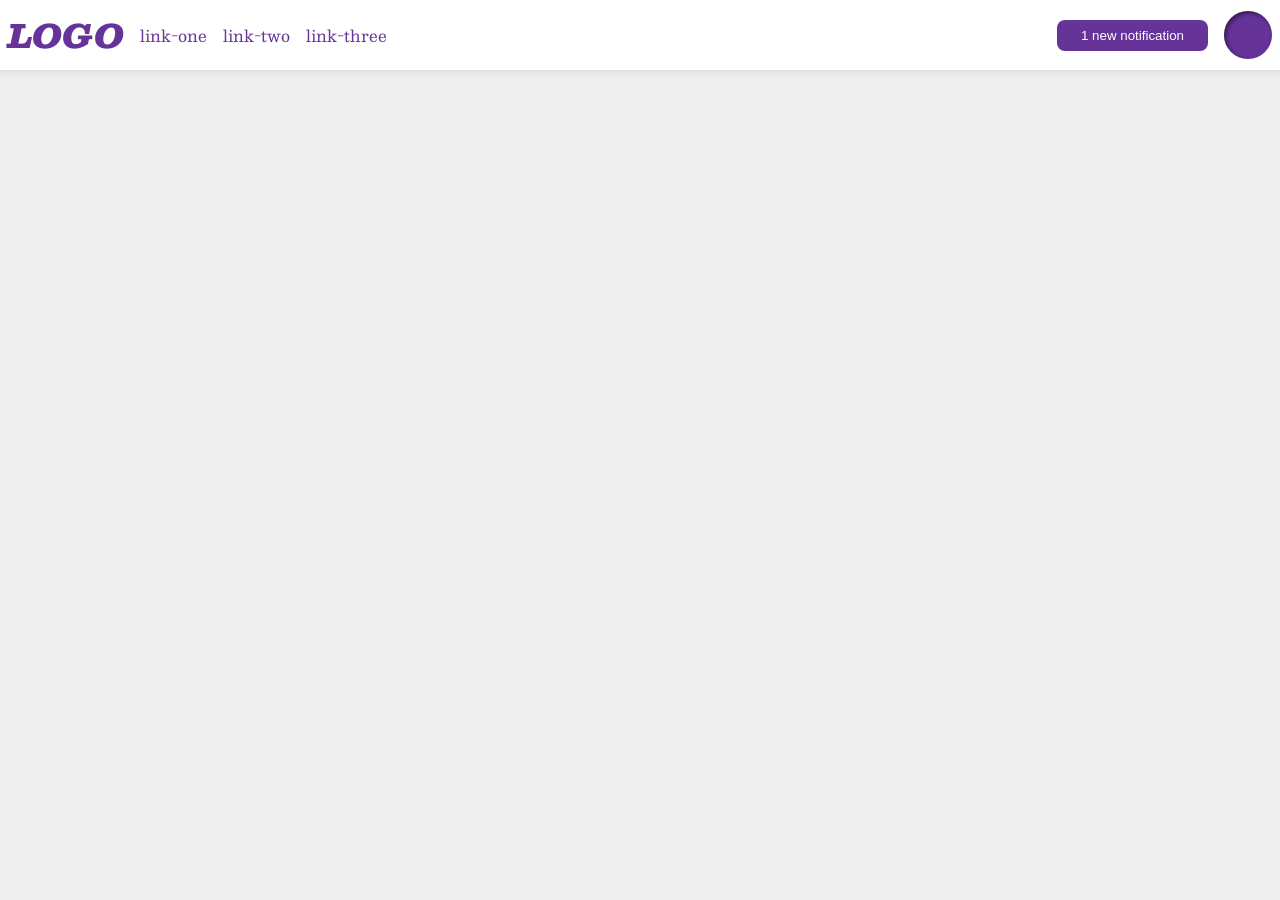
<file: foundations/flex/03-flex-header-2/index.html>
<!DOCTYPE html>
<html lang="en">
  <head>
    <meta charset="UTF-8">
    <meta http-equiv="X-UA-Compatible" content="IE=edge">
    <meta name="viewport" content="width=device-width, initial-scale=1.0">
    <title>Flex Header 2</title>
    <link rel="stylesheet" href="style.css">
  </head>
  <body>
    <div class="header">
      <div class="left">
        <div class="logo">
          LOGO
        </div>
        <ul class="links">
          <li><a href="https://google.com">link-one</a></li>
          <li><a href="https://google.com">link-two</a></li>
          <li><a href="https://google.com">link-three</a></li>
        </ul>
      </div>
      <div class="right">
        <button class="notifications">
          1 new notification
        </button>
        <div class="profile-image"></div>
      </div>
    </div>
  </body>
</html>
</file>
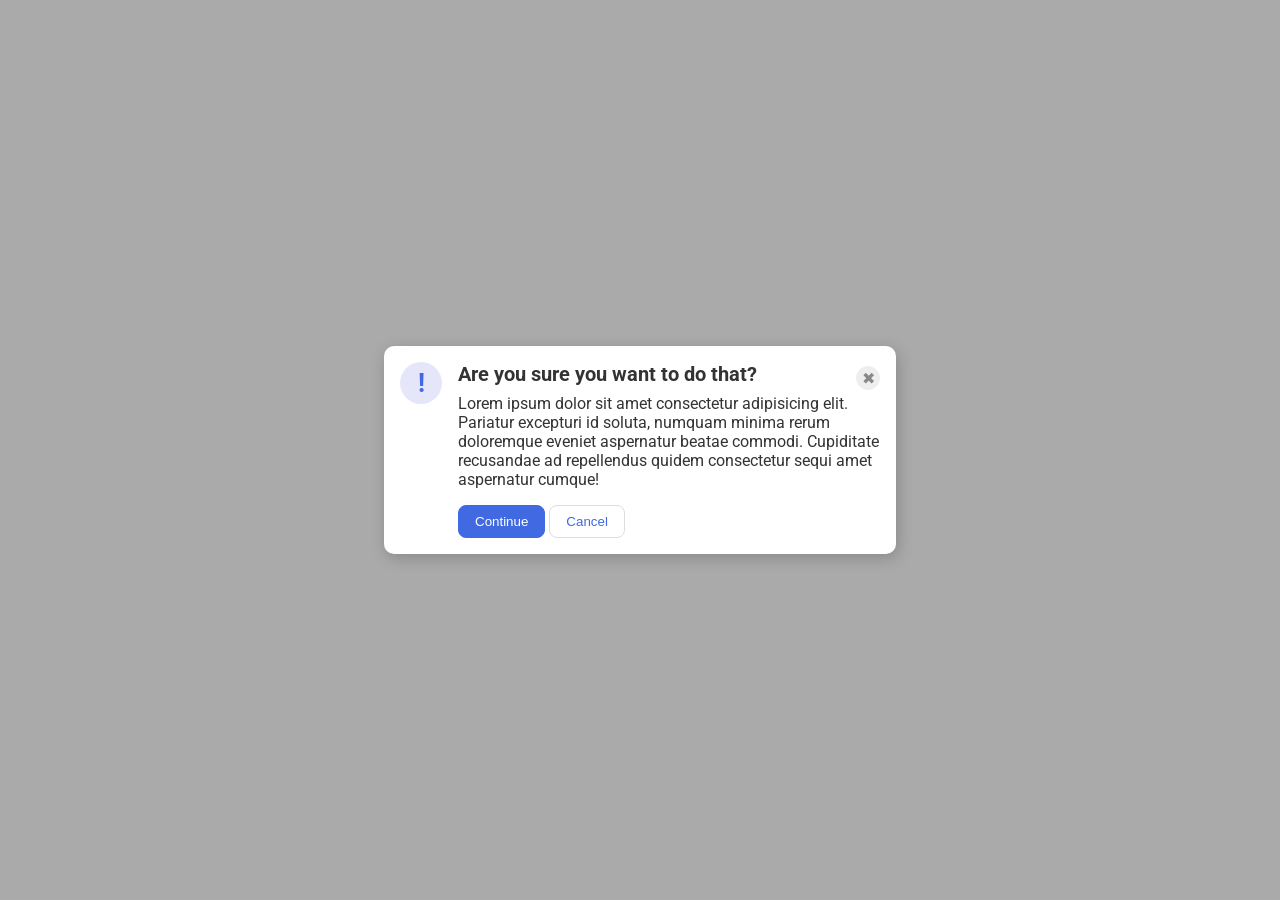
<file: foundations/flex/05-flex-modal/index.html>
<!DOCTYPE html>
<html lang="en">
  <head>
    <meta charset="UTF-8">
    <meta http-equiv="X-UA-Compatible" content="IE=edge">
    <meta name="viewport" content="width=device-width, initial-scale=1.0">
    <link rel="stylesheet" href="style.css">
    <title>Modal</title>
  </head>
  <body>
    <div class="modal">
      <div class="icon">!</div>
      <div class="container">
        <div class="wrapper">
          <div class="header">Are you sure you want to do that?</div>
          <button class="close-button">✖</button>
        </div>
        <div class="text">Lorem ipsum dolor sit amet consectetur adipisicing elit. Pariatur excepturi id soluta, numquam minima rerum doloremque eveniet aspernatur beatae commodi. Cupiditate recusandae ad repellendus quidem consectetur sequi amet aspernatur cumque!</div>
        <button class="continue">Continue</button>
        <button class="cancel">Cancel</button>
      </div>
    </div>
  </body>
</html>
</file>
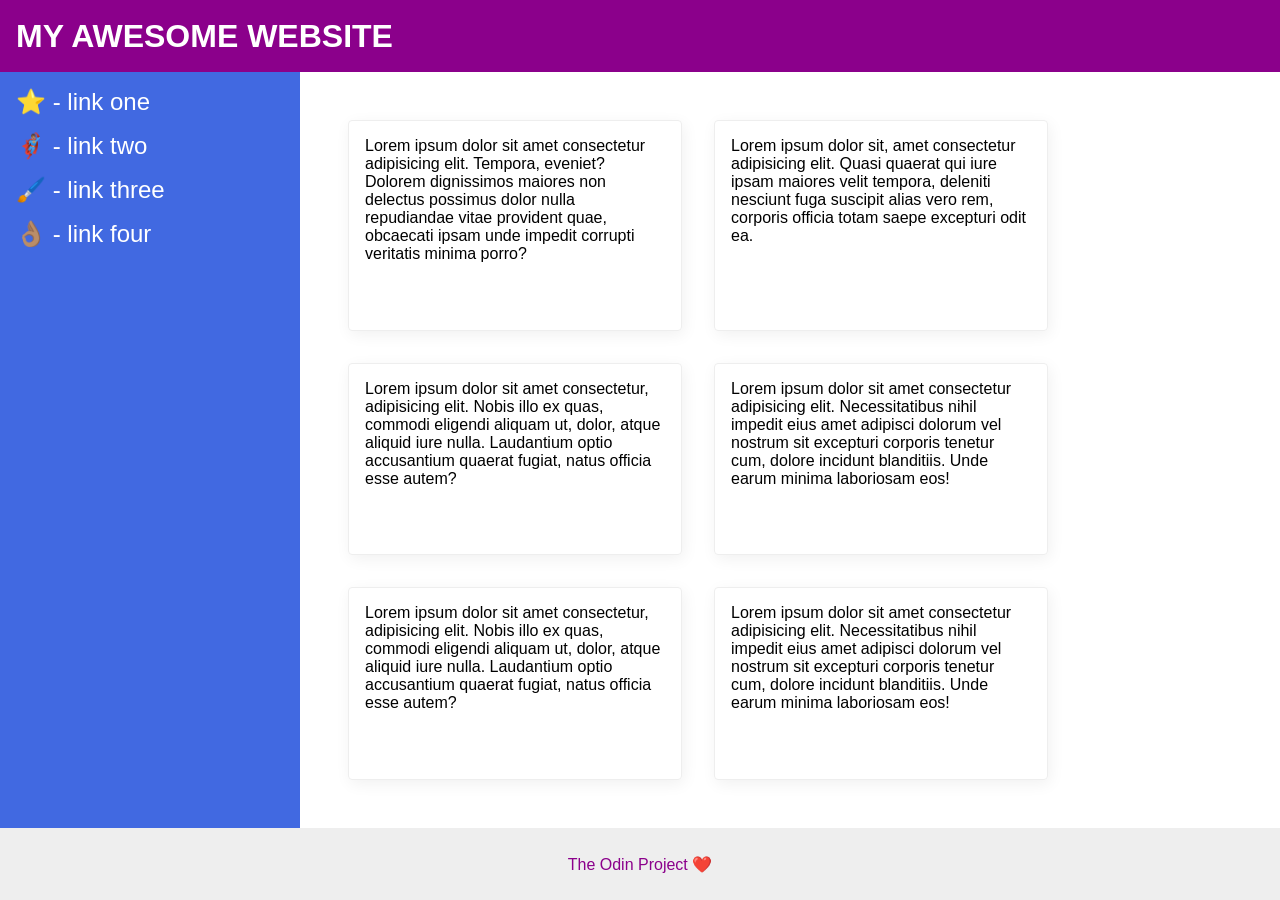
<file: foundations/flex/07-flex-layout-2/index.html>
<!DOCTYPE html>
<html lang="en">
  <head>
    <meta charset="UTF-8">
    <meta http-equiv="X-UA-Compatible" content="IE=edge">
    <meta name="viewport" content="width=device-width, initial-scale=1.0">
    <title>The Holy Grail</title>
    <link rel="stylesheet" href="style.css">
  </head>
  <body>
    <div class="header">
      MY AWESOME WEBSITE
    </div>
    
    <div class="content">
      <div class="sidebar">
        <ul>
          <li><a href="#">⭐ - link one</a></li>
          <li><a href="#">🦸🏽‍♂️ - link two</a></li>
          <li><a href="#">🖌️ - link three</a></li>
          <li><a href="#">👌🏽 - link four</a></li>
        </ul>
      </div>

      <div class="right-card">
        <div class="card">Lorem ipsum dolor sit amet consectetur adipisicing elit. Tempora, eveniet? Dolorem dignissimos maiores non delectus possimus dolor nulla repudiandae vitae provident quae, obcaecati ipsam unde impedit corrupti veritatis minima porro?</div>
        <div class="card">Lorem ipsum dolor sit, amet consectetur adipisicing elit. Quasi quaerat qui iure ipsam maiores velit tempora, deleniti nesciunt fuga suscipit alias vero rem, corporis officia totam saepe excepturi odit ea.</div>
        <div class="card">Lorem ipsum dolor sit amet consectetur, adipisicing elit. Nobis illo ex quas, commodi eligendi aliquam ut, dolor, atque aliquid iure nulla. Laudantium optio accusantium quaerat fugiat, natus officia esse autem?</div>
        <div class="card">Lorem ipsum dolor sit amet consectetur adipisicing elit. Necessitatibus nihil impedit eius amet adipisci dolorum vel nostrum sit excepturi corporis tenetur cum, dolore incidunt blanditiis. Unde earum minima laboriosam eos!</div>
        <div class="card">Lorem ipsum dolor sit amet consectetur, adipisicing elit. Nobis illo ex quas, commodi eligendi aliquam ut, dolor, atque aliquid iure nulla. Laudantium optio accusantium quaerat fugiat, natus officia esse autem?</div>
        <div class="card">Lorem ipsum dolor sit amet consectetur adipisicing elit. Necessitatibus nihil impedit eius amet adipisci dolorum vel nostrum sit excepturi corporis tenetur cum, dolore incidunt blanditiis. Unde earum minima laboriosam eos!</div>
      </div>

    </div>
    
    <div class="footer">
      The Odin Project ❤️
    </div>
  </body>
</html>
</file>
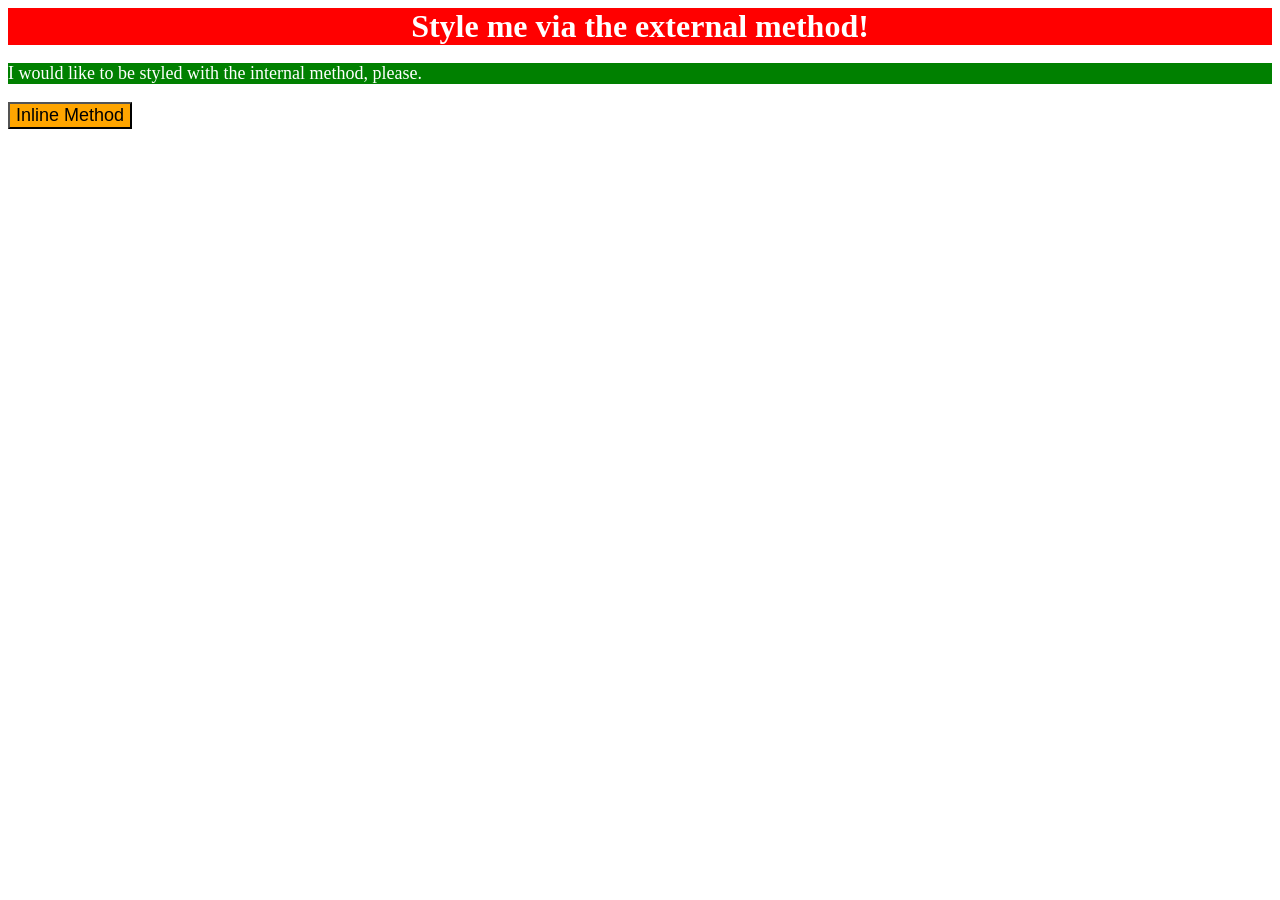
<file: foundations/intro-to-css/01-css-methods/index.html>
<!DOCTYPE html>
<html lang="en">
  <head>
    <meta charset="UTF-8">
    <meta http-equiv="X-UA-Compatible" content="IE=edge">
    <meta name="viewport" content="width=device-width, initial-scale=1.0">
    <link rel="stylesheet" href="style.css">
    <title>Methods for Adding CSS</title>
    <style>
      p{
        background-color: green;
        color: white;
        font-size: 18px;
      }
    </style>
  </head>
  <body>
    <div>Style me via the external method!</div>
    <p>I would like to be styled with the internal method, please.</p>
    <button style="background-color: orange; font-size: 18px;">Inline Method</button>
  </body>
</html>
</file>
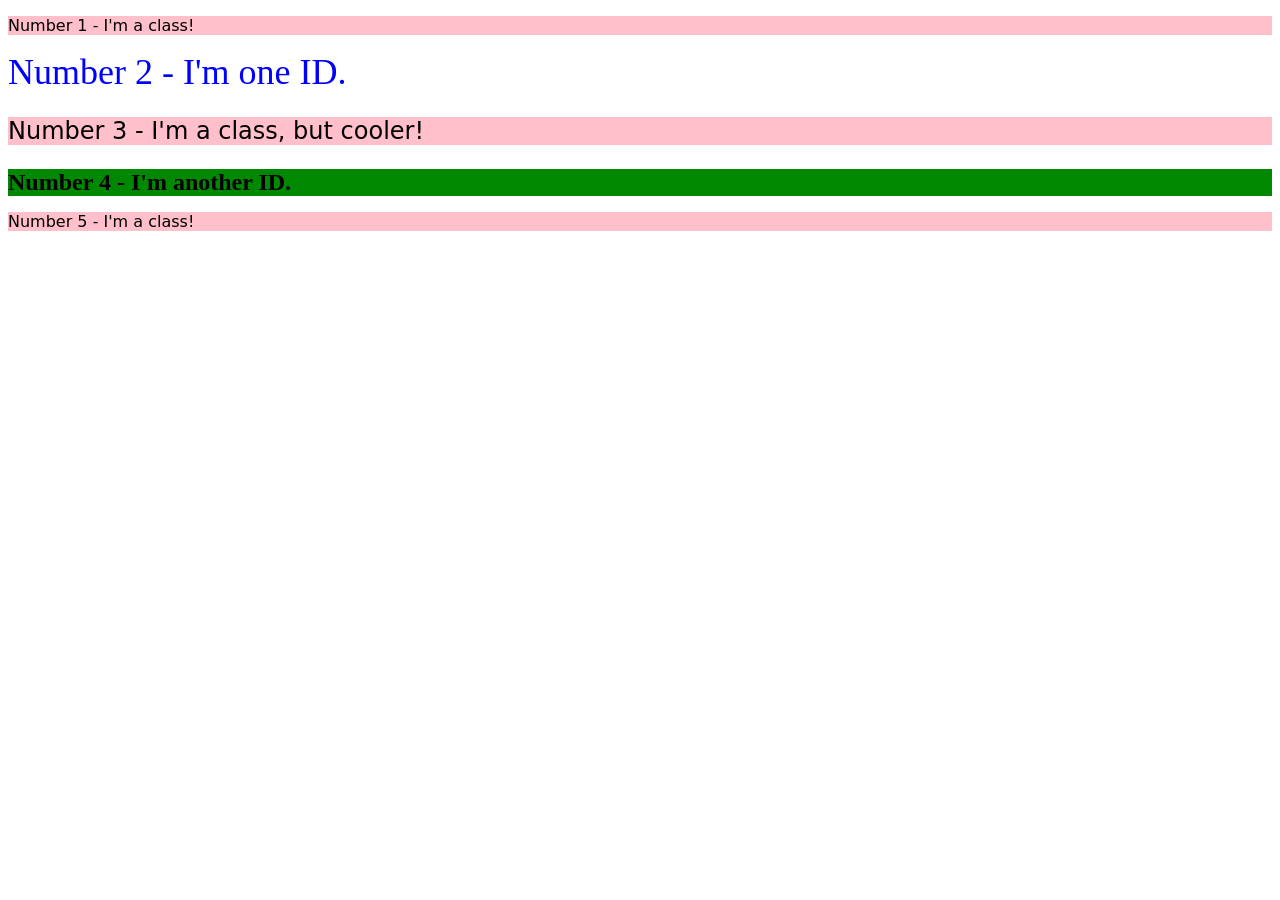
<file: foundations/intro-to-css/02-class-id-selectors/index.html>
<!DOCTYPE html>
<html lang="en">
  <head>
    <meta charset="UTF-8">
    <meta http-equiv="X-UA-Compatible" content="IE=edge">
    <meta name="viewport" content="width=device-width, initial-scale=1.0">
    <title>Class and ID Selectors</title>
    <link rel="stylesheet" href="style.css">
  </head>
  <body>
    <p class="odd">Number 1 - I'm a class!</p>
    <div id="second">Number 2 - I'm one ID.</div>
    <p class="odd third">Number 3 - I'm a class, but cooler!</p>
    <div id="fourth">Number 4 - I'm another ID.</div>
    <p class="odd">Number 5 - I'm a class!</p>
  </body>
</html>
</file>
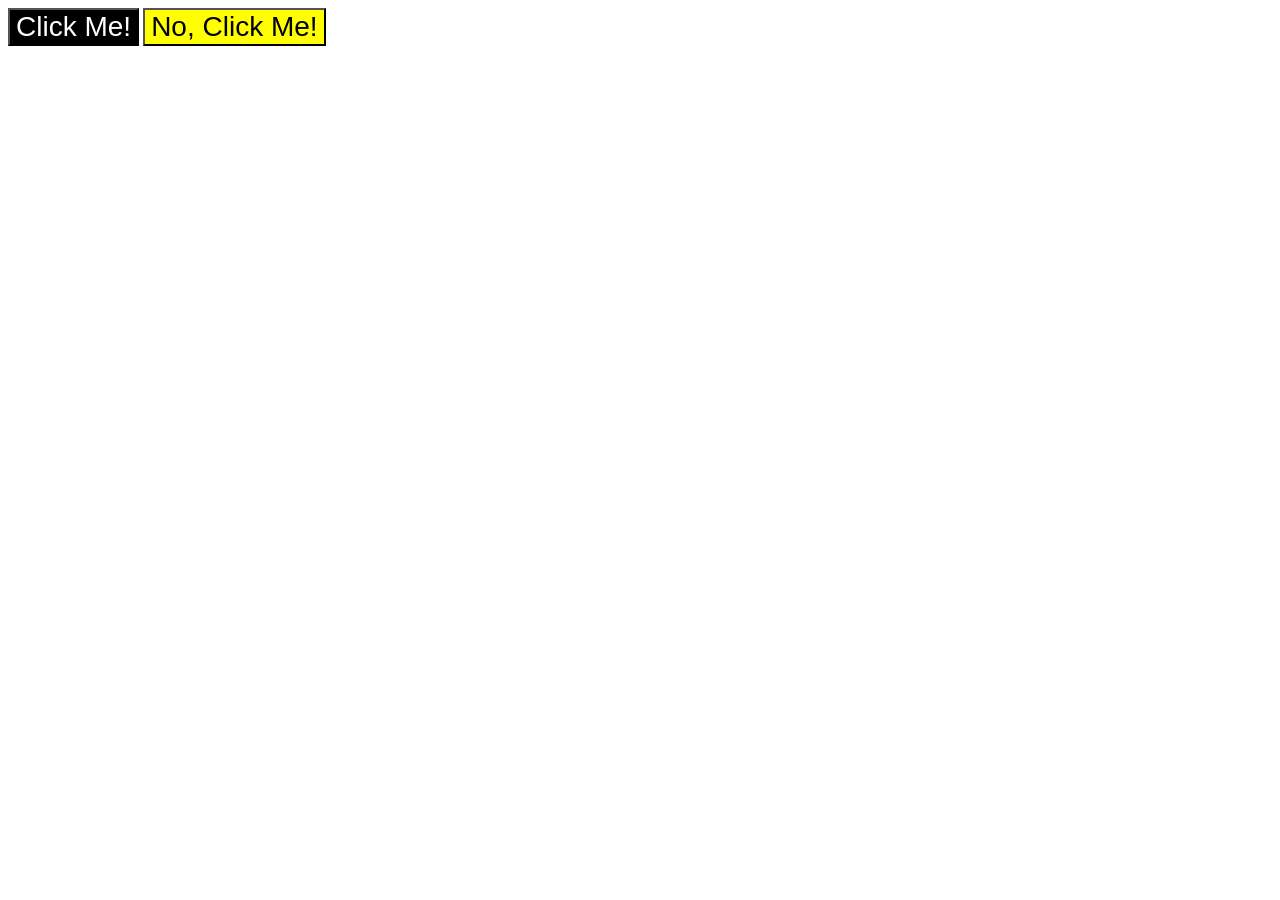
<file: foundations/intro-to-css/03-grouping-selectors/index.html>
<!DOCTYPE html>
<html lang="en">
  <head>
    <meta charset="UTF-8">
    <meta http-equiv="X-UA-Compatible" content="IE=edge">
    <meta name="viewport" content="width=device-width, initial-scale=1.0">
    <title>Grouping Selectors</title>
    <link rel="stylesheet" href="style.css">
  </head>
  <body>
    <button class="first">Click Me!</button>
    <button class="second">No, Click Me!</button>
  </body>
</html>
</file>
<file: foundations/flex/03-flex-header-2/style.css>
/* this is some magical font-importing.  
you'll learn about it later. */
@import url('https://fonts.googleapis.com/css2?family=Besley:ital,wght@0,400;1,900&display=swap');

body {
  margin: 0;
  background: #eee;
  font-family: Besley, serif;
}

.header {
  background: white;
  border-bottom: 1px solid #ddd;
  box-shadow: 0 0 8px rgba(0,0,0,.1);
  display: flex;
  justify-content: space-between;
  padding: 8px;
}

.profile-image {
  background: rebeccapurple;
  box-shadow: inset 2px 2px 4px rgba(0,0,0,.5);
  border-radius: 50%;
  width: 48px;
  height:  48px;
}

.logo {
  color: rebeccapurple;
  font-size: 32px;
  font-weight: 900;
  font-style: italic;
}

button {
  border: none;
  border-radius: 8px;
  background: rebeccapurple;
  color: white;
  padding: 8px 24px;
}

a {
  /* this removes the line under our links */
  text-decoration: none;
  color: rebeccapurple;
}

ul {
  list-style-type: none;
}

ul{
  display: flex;
  gap: 16px;
  margin: 0;
  padding: 0;
}

.left{
  display: flex;
  align-items: center;
  gap: 16px;
}

.right{
  display: flex;
  gap: 16px;
  align-items: center;
}
</file>
<file: foundations/flex/05-flex-modal/style.css>
@import url('https://fonts.googleapis.com/css2?family=Roboto:wght@400;700&display=swap');

html, body {
  height: 100%;
}

body {
  font-family: Roboto, sans-serif;
  margin: 0;
  background: #aaa;
  color: #333;
  /* I'll give you this one for free lol */
  display: flex;
  align-items: center;
  justify-content: center;
}

.modal {
  background: white;
  width: 480px;
  border-radius: 10px;
  box-shadow: 2px 4px 16px rgba(0,0,0,.2);
  display: flex;
  gap: 16px;
  padding: 16px;
}

.icon {
  color: royalblue;
  font-size: 26px;
  font-weight: 700;
  background: lavender;
  width: 42px;
  height: 42px;
  border-radius: 50%;
  display: flex;
  align-items: center;
  justify-content: center;
  flex-shrink: 0;
}

.close-button {
  background: #eee;
  border-radius: 50%;
  color: #888;
  font-weight: 400;
  font-size: 16px;
  height: 24px;
  width: 24px;
  display: flex;
  align-items: center;
  justify-content: center;
  border: 1px solid #eee;
  padding: 0;
}

button {
  cursor: pointer;
  padding: 8px 16px;
  border-radius: 8px;
  flex-direction: column;
}

button.continue {
  background: royalblue;
  border: 1px solid royalblue;
  color: white;
}

button.cancel {
  background: white;
  border: 1px solid #ddd;
  color: royalblue;
}

.wrapper{
  display: flex;
  align-items: center;
  justify-content: space-between;
}

.header{
  font-weight: bold;
  font-size: 20px;
  margin-bottom: 8px;
}

.text{
  margin-bottom: 16px;
}
</file>
<file: foundations/flex/07-flex-layout-2/style.css>
body {
  font-family: -apple-system, BlinkMacSystemFont, 'Segoe UI', Roboto, Oxygen, Ubuntu, Cantarell, 'Open Sans', 'Helvetica Neue', sans-serif;
  margin: 0;
  min-height: 100vh;
  display: flex;
  flex-direction: column;
  justify-content: space-between;
}

.header {
  height: 72px;
  background: darkmagenta;
  color: white;

  display: flex;
  font-size: 32px;
  font-weight: 900;
  padding-left: 16px;
  align-items: center;
}

.footer {
  height: 72px;
  background: #eee;
  color: darkmagenta;

  display: flex;
  align-items: center;
  justify-content: center;
}

.sidebar {
  width: 300px;
  background: royalblue;
  box-sizing: border-box;

  flex-shrink: 0;
  padding: 16px;
}

.card {
  border: 1px solid #eee;
  box-shadow: 2px 4px 16px rgba(0,0,0,.06);
  border-radius: 4px;
  flex-basis: 300px; /*not something that is inherited*/
  padding: 16px;
}

.content{
  display: flex;
  flex: 1 /*makes the background fill to the bottom*/
}

a {
  text-decoration: none;
  color: white;
  font-size: 24px;
}

ul{
  list-style-type: none;
  padding: 0;
  margin: 0;

  display: flex;
  flex-direction: column;
  gap: 16px;
}


.right-card{
  display: flex;
  flex-wrap: wrap;

  flex: 1;
  gap: 32px;
  padding: 48px;
}
</file>
<file: foundations/intro-to-css/01-css-methods/style.css>
div {
    color: white;
    background-color: red;
    font-size: 32px;
    text-align: center;
    font-weight: bold;
}
</file>
<file: foundations/intro-to-css/02-class-id-selectors/style.css>
/* Add CSS Styling */
.odd{
    background-color: #ffc0cb;
    font-family: Verdana, "DejaVu Sans", sans-serif;
}

#second {
    color: #0000FF;
    font-size: 36px;
}

.odd.third{
    font-size: 24px;
}

#fourth{
    background-color: #008800;
    font-weight: bold;
    font-size: 24px;
}
</file>
<file: foundations/intro-to-css/03-grouping-selectors/style.css>
/* Add CSS Styling */
.first,
.second{
    font-size: 28px;
    font-family: Helvetica, "Times New Roman", sans-serif;
}

.first{
    background-color: black;
    color: white;
}

.second{
    background-color: yellow;
}
</file>
